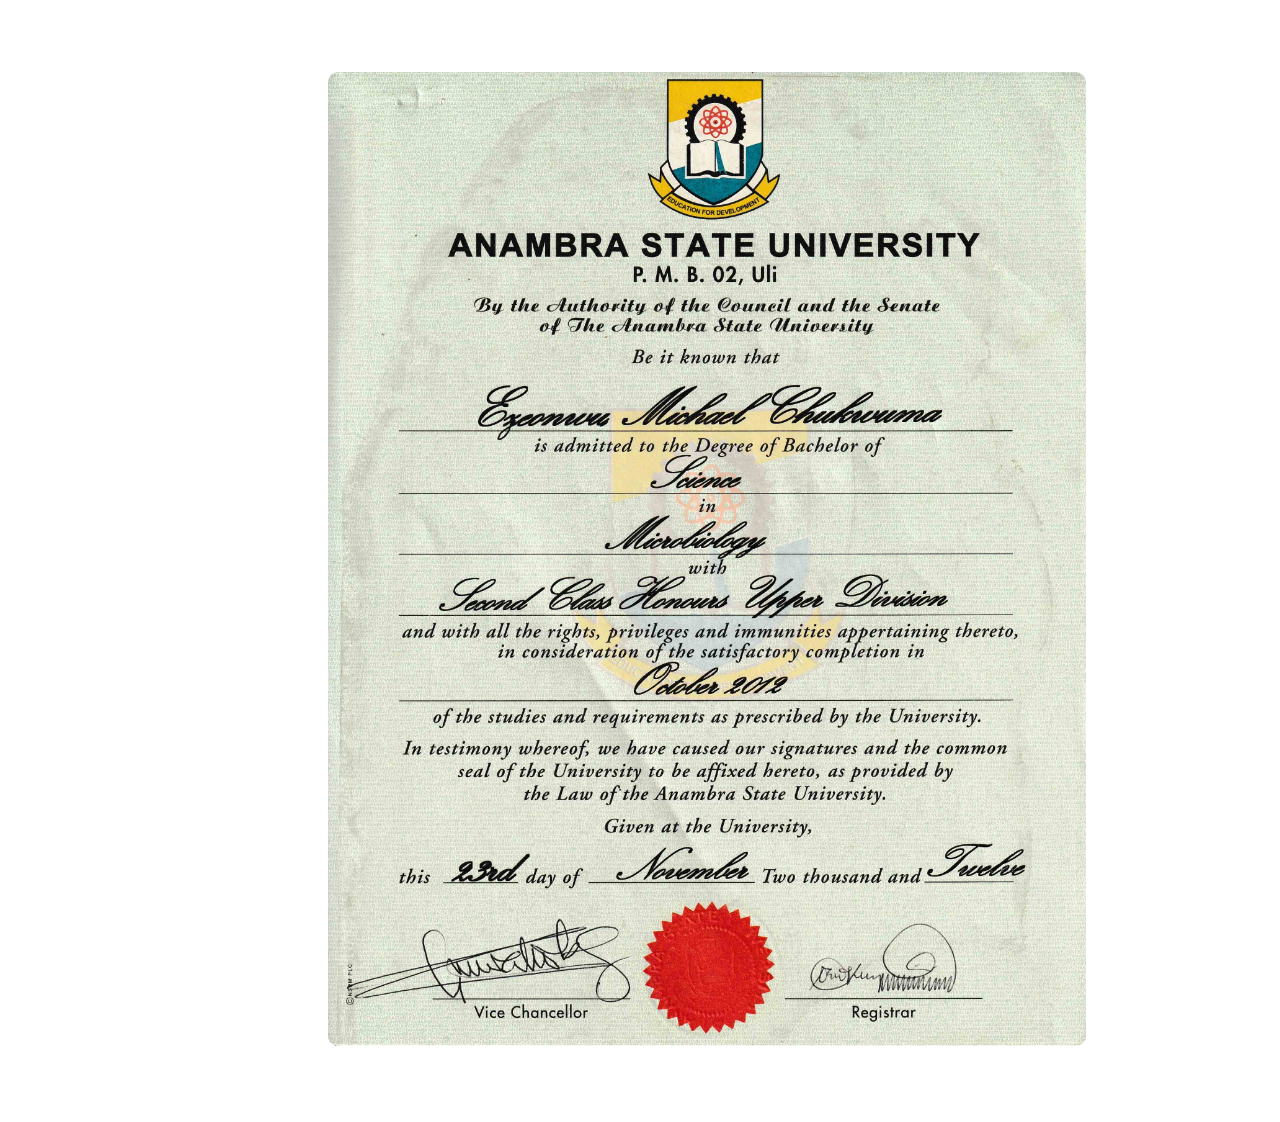
<file: CV/bsc_cert.html>
<!DOCTYPE html>
<html lang="en-US">
<head>
	<meta name="viewport" content="width=device-width, intial-scale=1.0">
	<link rel="stylesheet" type="text/css" href="bsc_cert.css">
	<title>First Degree Certificate</title>
	<link rel="icon" type="image/x-icon" href="images/favicon.ico">
</head>
<body>
<img src="images/First-Degree-Certificate.jpg" alt="First-Degree-Certificate">
</body>
</html>
</file>
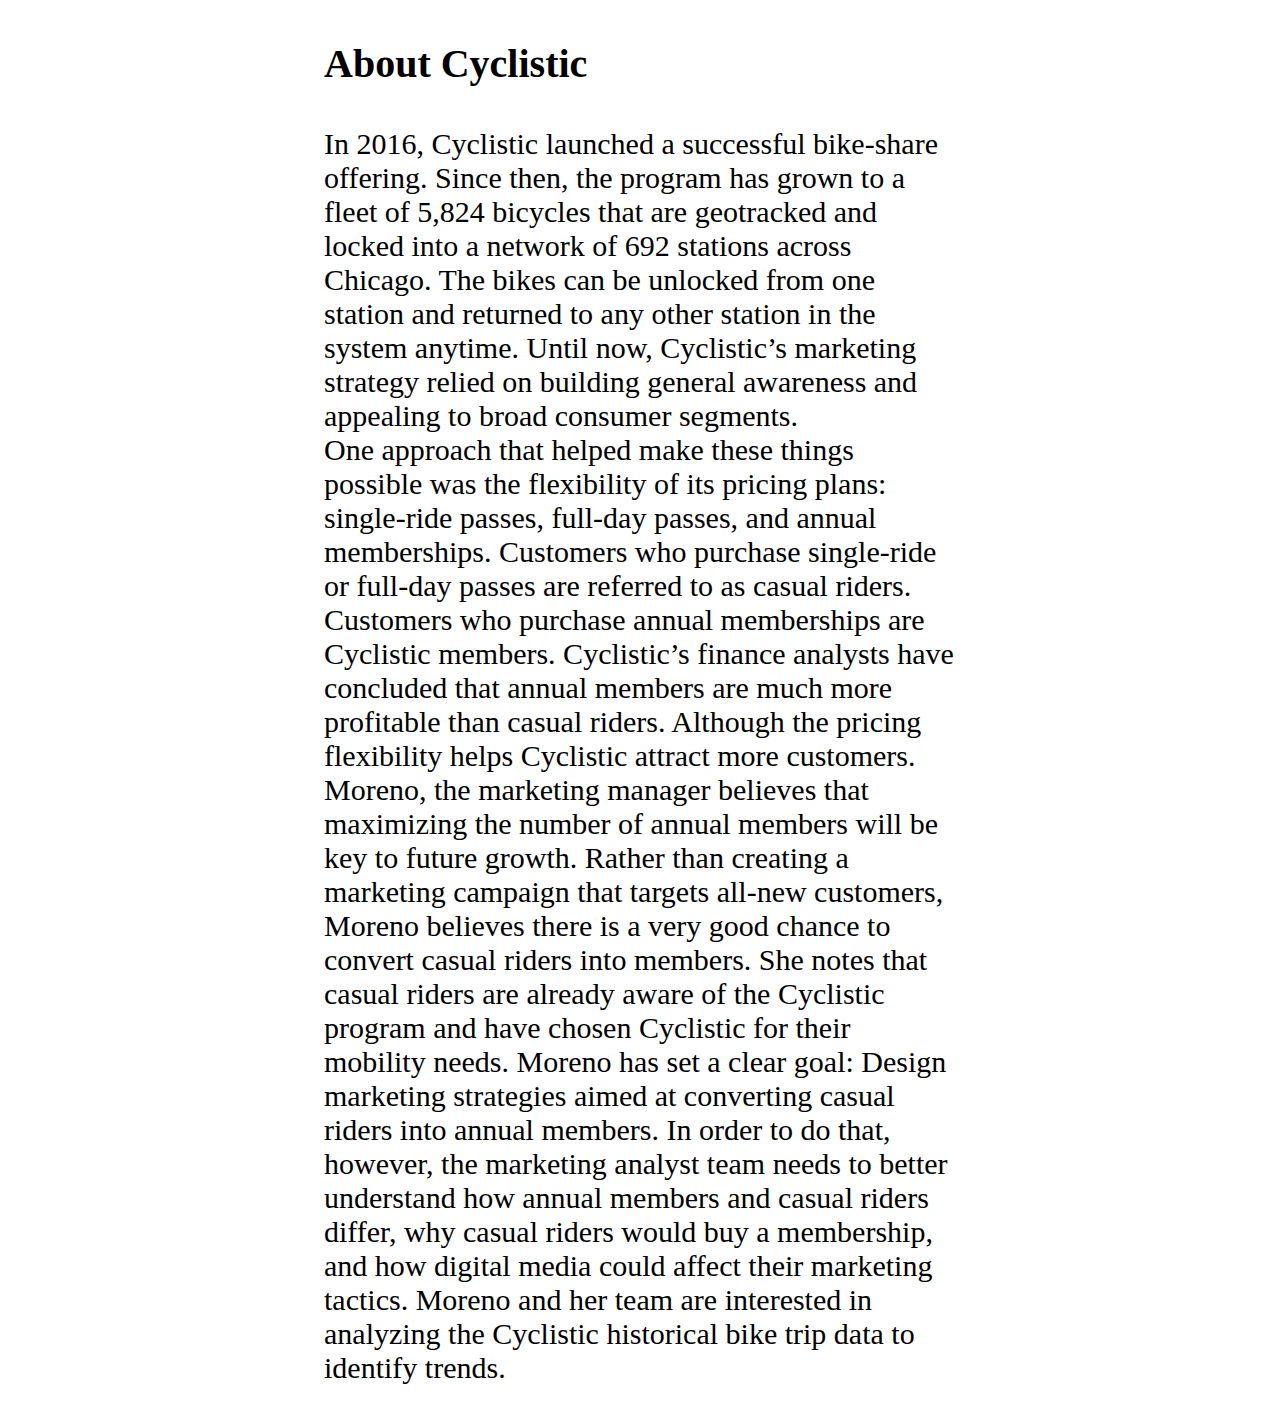
<file: CV/projects/google_data_analytics/about_cyclistic.html>
<!DOCTYPE html>
<html lang="en-US">
<head>
<meta name="viewport" content="width=device-width, intial-scale=1.0">
<link rel="stylesheet" type="text/css" href="about_cyclistic.css">
	<title>About Cyclistic Bike Share</title>
	<link rel="icon" type="image/x-icon" href="../../images/favicon.ico">
</head>
<body>


<div class="about_cyclistic">
<h3>About Cyclistic</h3>
	<p> In 2016, Cyclistic launched a successful bike-share offering. Since then, the program has grown to a fleet of 5,824 bicycles that are geotracked and locked into a network of 692 stations across Chicago. The bikes can be unlocked from one station and returned to any other station in the system anytime.
	Until now, Cyclistic’s marketing strategy relied on building general awareness and appealing to broad consumer segments.<br>
	One approach that helped make these things possible was the flexibility of its pricing plans: single-ride passes, full-day passes, and annual memberships. Customers who purchase single-ride or full-day passes are referred to as casual riders. Customers who purchase annual memberships are Cyclistic members. Cyclistic’s finance analysts have concluded that annual members are much more profitable than casual riders. Although the pricing flexibility helps Cyclistic attract more customers.<br> Moreno, the marketing manager believes that maximizing the number of annual members will be key to future growth. Rather than creating a marketing campaign that targets all-new customers, Moreno believes there is a very good chance to convert casual riders into members. She notes that casual riders are already aware of the Cyclistic program and have chosen Cyclistic for their mobility needs.
	Moreno has set a clear goal: Design marketing strategies aimed at converting casual riders into annual members. In order to	do that, however, the marketing analyst team needs to better understand how annual members and casual riders differ, why casual riders would buy a membership, and how digital media could affect their marketing tactics. Moreno and her team are
	interested in analyzing the Cyclistic historical bike trip data to identify trends.</p>
	</div>
</body>
</html>
</file>
<file: CV/bsc_cert.css>
img {
	height: auto;
	width: 60%;
	margin: 4rem auto;
	margin-left: 20rem;
	align-items: center;
	border-radius: 10px;
}

@media screen and (max-width: 1200px){
	img {
	width: 100%;
	margin: 2rem auto;
	margin-left: 0;
}
}
</file>
<file: CV/projects/google_data_analytics/about_cyclistic.css>
.about_cyclistic {
	background-color: white;
	height: 100%;
	width: 50%;
	margin: 2rem auto;
	border-radius: 10px;
}

.about_cyclistic h3 {
	font-size: 40px;
}

.about_cyclistic p {
	font-size: 30px;
}



@media screen and (max-width: 780px){
	.about_cyclistic h3 {
	font-size: 30px;
	text-align: center;
}
.about_cyclistic p {
	font-size: 25px;
	text-align: center;
}
}
</file>
